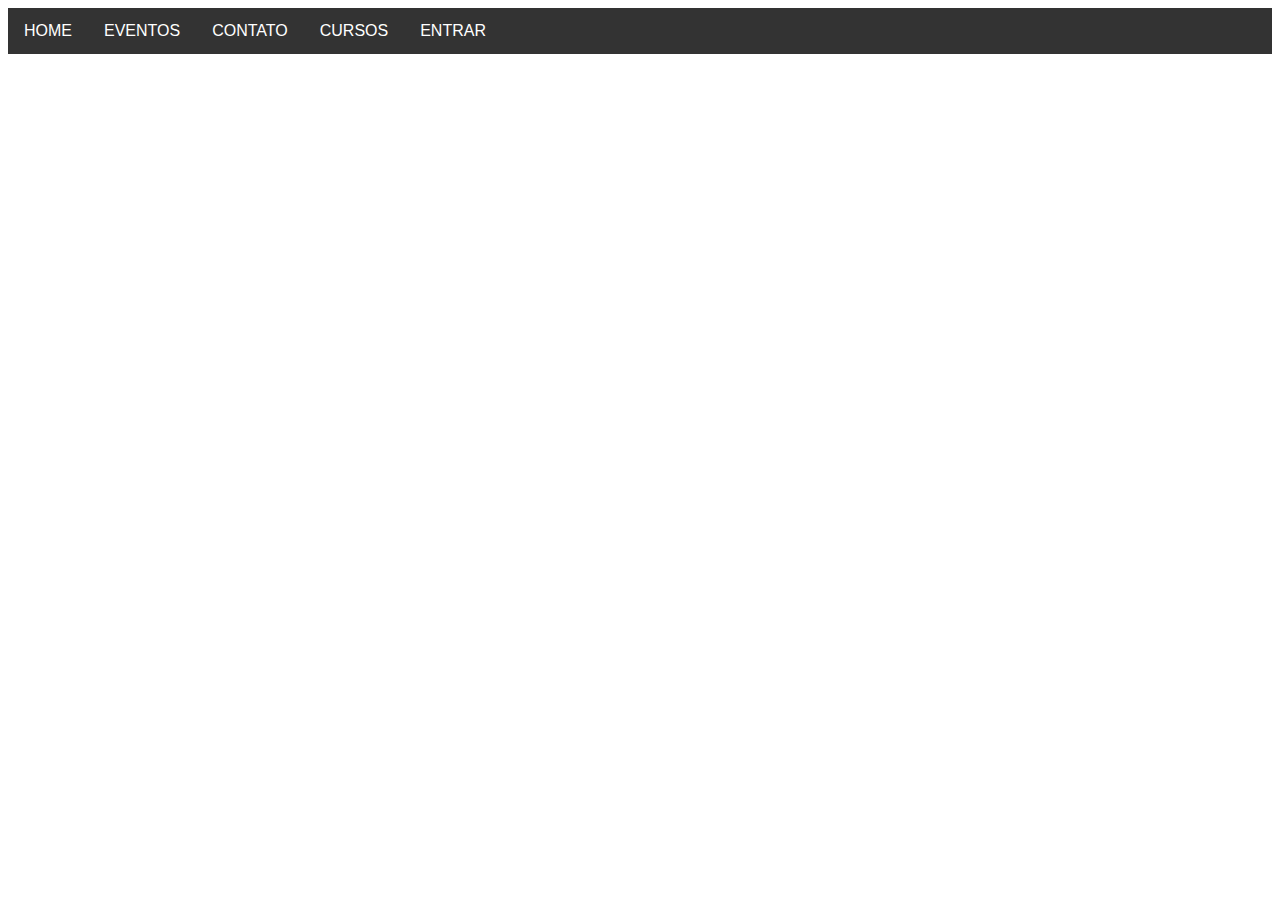
<file: menu.html>
<!DOCTYPE html>
<html>
<head>
<meta name="viewport" content="width=device-width, initial-scale=1">
<link rel="stylesheet" href="https://cdnjs.cloudflare.com/ajax/libs/font-awesome/4.7.0/css/font-awesome.min.css">
<style>
body {
  font-family: Arial, Helvetica, sans-serif;
}

.navbar {
  overflow: hidden;
  background-color: #333;
}

.navbar a {
  float: left;
  font-size: 16px;
  color: white;
  text-align: center;
  padding: 14px 16px;
  text-decoration: none;
}

.dropdown {
  float: left;
  overflow: hidden;
}

.dropdown .dropbtn {
  font-size: 16px;  
  border: none;
  outline: none;
  color: white;
  padding: 14px 16px;
  background-color: inherit;
  font-family: inherit;
  margin: 0;
}

.navbar a:hover, .dropdown:hover .dropbtn {
  background-color: red;
}

  <!DOCTYPE html>
  <html>
  <head>
  <meta name="viewport" content="width=device-width, initial-scale=1">
  <link rel="stylesheet" href="https://cdnjs.cloudflare.com/ajax/libs/font-awesome/4.7.0/css/font-awesome.min.css">
  <style>
  body {
    font-family: Arial, Helvetica, sans-serif;
  }

  .navbar {
    overflow: hidden;
    background-color: #333;
  }

  .navbar a {
    float: left;
    font-size: 16px;
    color: white;
    text-align: center;
    padding: 14px 16px;
    text-decoration: none;
  }

  .dropdown {
    float: left;
    overflow: hidden;
  }

  .dropdown .dropbtn {
    font-size: 16px;  
    border: none;
    outline: none;
    color: white;
    padding: 14px 16px;
    background-color: inherit;
    font-family: inherit;
    margin: 0;
  }

  .navbar a:hover, .dropdown:hover .dropbtn {
    background-color: red;
  }

  .dropdown-content {
    display: none; 
    background-color: #f9f9f9;
    position: fixed; /* Position fixed to the viewport */
    top: 65px; /* Position below the navbar */
    width: 100%; 
    box-shadow: 0px 8px 16px 0px rgba(0,0,0,0.2);
    z-index: 1;
    left: 0; /* Align to the left edge */
  }

  .dropdown-content a {
    float: none;
    color: black;
    padding: 12px 16px;
    text-decoration: none;
    display: block;
    text-align: left;
  }

  .dropdown:hover .dropdown-content {
    display: block;
  }
  </style>
  </head>
  <body style="background-color:white;">

  <div class="navbar">
    <a href="index.html" target="_top">HOME</a>
    <a href="eventos.html" target="_top">EVENTOS</a>
    <a href="contato.html" target="_top">CONTATO</a>
    <div class="dropdown" target="_top">
      <button class="dropbtn">CURSOS
      </button>
      <div class="dropdown-content">
        <a href="ads.html" target="_top">Administração e Desenvolvimento de Sistemas</a>
        <a href="eng.html" target="_top">Engenharia de Produção</a>
      </div>
    </div>
    <a href="entrar.html" target="_top">ENTRAR</a>
  </div>

  </body>
  </html>
</style>

</body>
</html>
</file>
